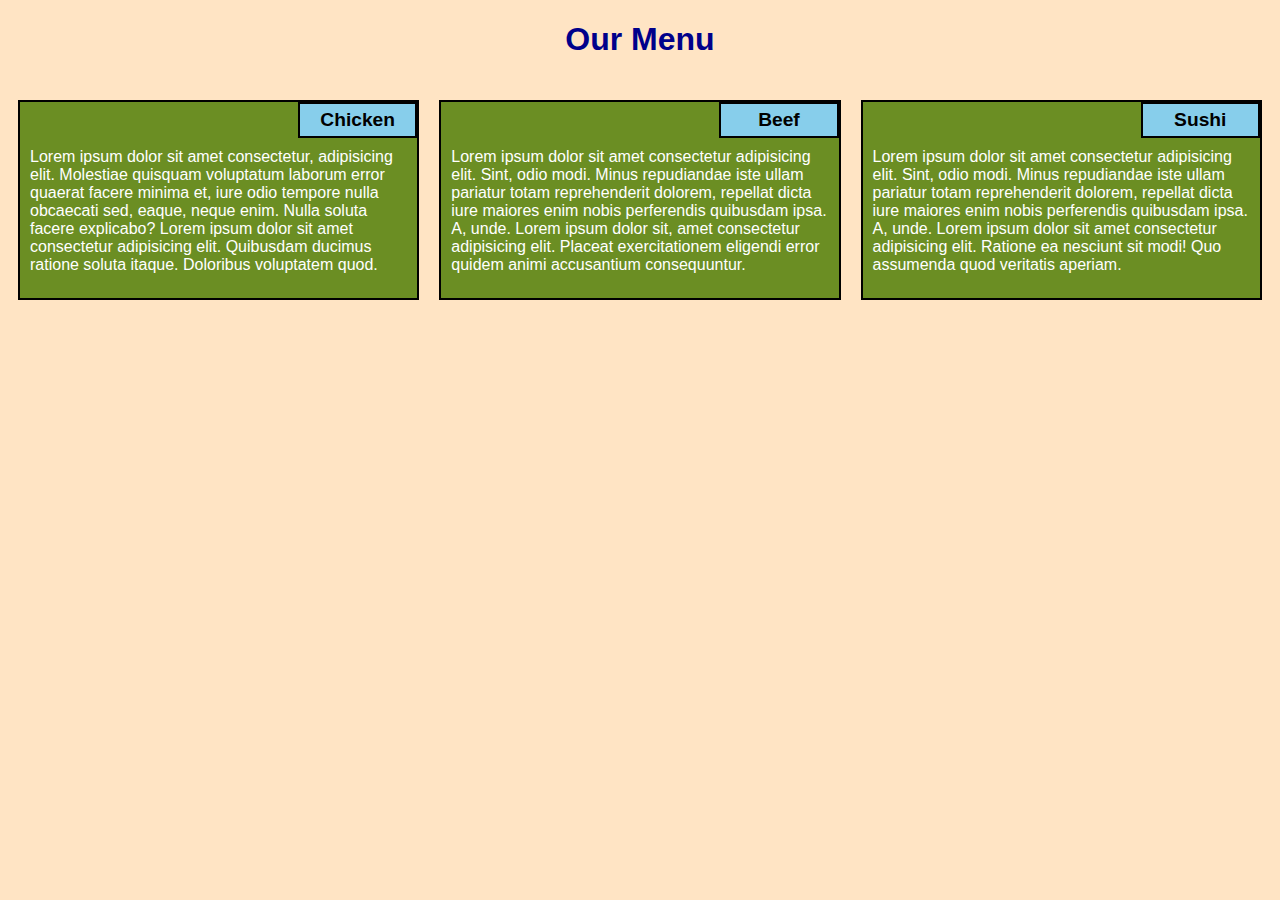
<file: Module2 Solution/index.html>
<!DOCTYPE html>
<html lang="en">
<head>
    <meta charset="UTF-8">
    <meta http-equiv="X-UA-Compatible" content="IE=edge">
    <meta name="viewport" content="width=device-width, initial-scale=1.0">
    <link rel="stylesheet" href="style.css">
    <title>Module 2 Solution</title>
</head>
<body>
        <h1>Our Menu</h1>
        <div class="row">
             <div class="container col-lg-4 col-md-6 col-sm-12 ">      
                <section>
                    <div id="Chicken">
                        Chicken
                    </div>
                    <p>
                        Lorem ipsum dolor sit amet consectetur, adipisicing elit. Molestiae quisquam voluptatum laborum error quaerat facere minima et, iure odio tempore nulla obcaecati sed, eaque, neque enim. Nulla soluta facere explicabo? Lorem ipsum dolor sit amet consectetur adipisicing elit. Quibusdam ducimus ratione soluta itaque. Doloribus voluptatem quod.
                    </p>
                </section>
            </div>
            <div class="container col-lg-4 col-md-6 col-sm-12 ">
                <section>
                    <div id="Beef">
                        Beef
                    </div>
                    <p>
                        Lorem ipsum dolor sit amet consectetur adipisicing elit. Sint, odio modi. Minus repudiandae iste ullam pariatur totam reprehenderit dolorem, repellat dicta iure maiores enim nobis perferendis quibusdam ipsa. A, unde. Lorem ipsum dolor sit, amet consectetur adipisicing elit. Placeat exercitationem eligendi error quidem animi accusantium consequuntur.
                    </p>
                </section>

            </div>
            <div class="container col-lg-4 col-md-12 col-sm-12 ">
                <section>
                    <div id="Sushi">
                        Sushi
                    </div>
                    <p>
                        Lorem ipsum dolor sit amet consectetur adipisicing elit. Sint, odio modi. Minus repudiandae iste ullam pariatur totam reprehenderit dolorem, repellat dicta iure maiores enim nobis perferendis quibusdam ipsa. A, unde. Lorem ipsum dolor sit amet consectetur adipisicing elit. Ratione ea nesciunt sit modi! Quo assumenda quod veritatis aperiam.
                    </p>
                </section>

            </div>

        </div>
    
</body>
</html>
</file>
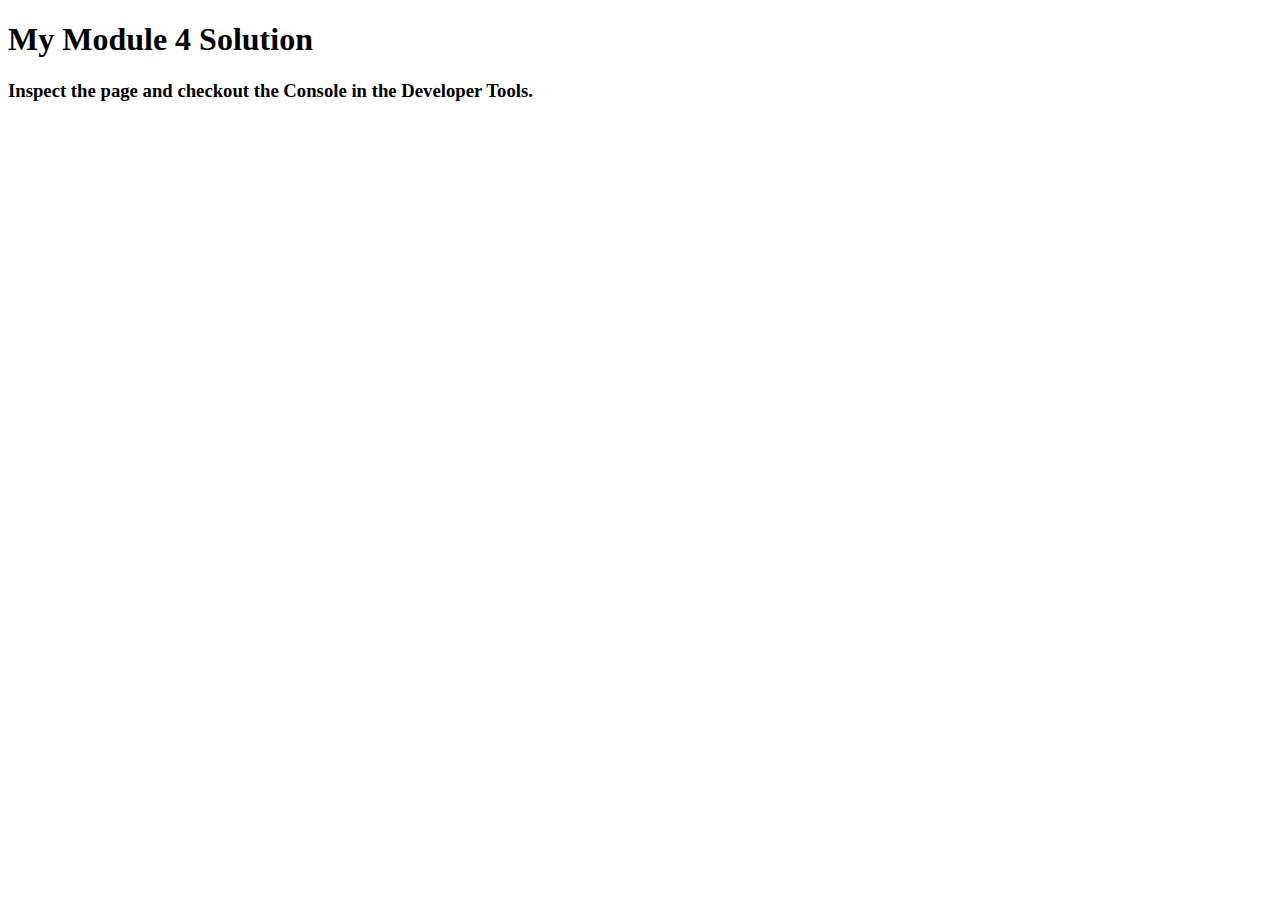
<file: Module4 Solution/index.html>
<!DOCTYPE html>
<html>
<head>
  <meta charset="utf-8">
  <title>Module 4 Solution</title>
  <script>
    var names = []; // DO NOT REMOVE
  </script>
  <script src="SpeakHello.js"></script>
  <script src="SpeakGoodBye.js"></script>
  <script src="script.js"></script>
</head>
<body>
  <h1>My Module 4 Solution</h1>
  <h3>Inspect the page and checkout the Console in the Developer Tools.</h3>
</body>
</html>
</file>
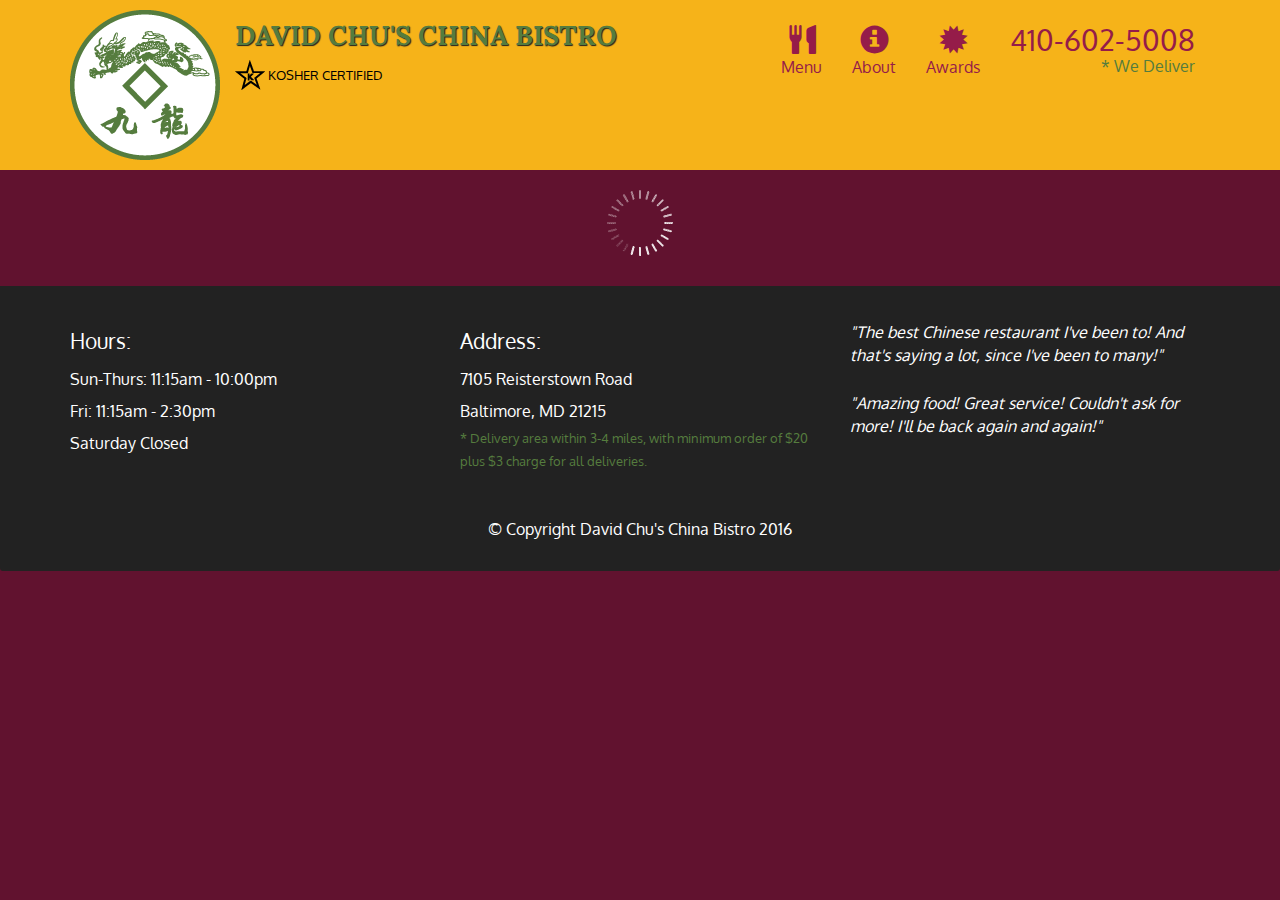
<file: Module5 Solution/index.html>
<!doctype html>
<html lang="en">
  <head>
    <meta charset="utf-8">
    <meta http-equiv="X-UA-Compatible" content="IE=edge">
    <meta name="viewport" content="width=device-width, initial-scale=1">
    <title>David Chu's China Bistro</title>
    <link rel="stylesheet" href="css/bootstrap.min.css">
    <link rel="stylesheet" href="css/styles.css">
    <link href='https://fonts.googleapis.com/css?family=Oxygen:400,300,700' rel='stylesheet' type='text/css'>
    <link href='https://fonts.googleapis.com/css?family=Lora' rel='stylesheet' type='text/css'>
  </head>
<body>
  <header>
    <nav id="header-nav" class="navbar navbar-default">
      <div class="container">
        <div class="navbar-header">
          <a href="index.html" class="pull-left visible-md visible-lg">
            <div id="logo-img" alt="Logo image"></div>
          </a>

          <div class="navbar-brand">
            <a href="index.html"><h1>David Chu's China Bistro</h1></a>
            <p>
              <img src="images/star-k-logo.png" alt="Kosher certification">
              <span>Kosher Certified</span>
            </p>
          </div>

          <button id="navbarToggle" type="button" class="navbar-toggle collapsed" data-toggle="collapse" data-target="#collapsable-nav" aria-expanded="false">
            <span class="sr-only">Toggle navigation</span>
            <span class="icon-bar"></span>
            <span class="icon-bar"></span>
            <span class="icon-bar"></span>
          </button>
        </div>
        
        <div id="collapsable-nav" class="collapse navbar-collapse">
           <ul id="nav-list" class="nav navbar-nav navbar-right">
            <li id="navHomeButton" class="visible-xs active">
              <a href="index.html">
                <span class="glyphicon glyphicon-home"></span> Home</a>
            </li>
            <li id="navMenuButton">
              <a href="#" onclick="$dc.loadMenuCategories();">
                <span class="glyphicon glyphicon-cutlery"></span><br class="hidden-xs"> Menu</a>
            </li>
            <li>
              <a href="#">
                <span class="glyphicon glyphicon-info-sign"></span><br class="hidden-xs"> About</a>
            </li>
            <li>
              <a href="#">
                <span class="glyphicon glyphicon-certificate"></span><br class="hidden-xs"> Awards</a>
            </li>
            <li id="phone" class="hidden-xs">
              <a href="tel:410-602-5008">
                <span>410-602-5008</span></a><div>* We Deliver</div>
            </li>
          </ul><!-- #nav-list -->
        </div><!-- .collapse .navbar-collapse -->
      </div><!-- .container -->
    </nav><!-- #header-nav -->
  </header>

  <div id="call-btn" class="visible-xs">
    <a class="btn" href="tel:410-602-5008">
    <span class="glyphicon glyphicon-earphone"></span>
    410-602-5008
    </a>
  </div>
  <div id="xs-deliver" class="text-center visible-xs">* We Deliver</div>

  <div id="main-content" class="container"></div>

  <footer class="panel-footer">
    <div class="container">
      <div class="row">
        <section id="hours" class="col-sm-4">
          <span>Hours:</span><br>
          Sun-Thurs: 11:15am - 10:00pm<br>
          Fri: 11:15am - 2:30pm<br>
          Saturday Closed
          <hr class="visible-xs">
        </section>
        <section id="address" class="col-sm-4">
          <span>Address:</span><br>
          7105 Reisterstown Road<br>
          Baltimore, MD 21215
          <p>* Delivery area within 3-4 miles, with minimum order of $20 plus $3 charge for all deliveries.</p>
          <hr class="visible-xs">
        </section>
        <section id="testimonials" class="col-sm-4">
          <p>"The best Chinese restaurant I've been to! And that's saying a lot, since I've been to many!"</p>
          <p>"Amazing food! Great service! Couldn't ask for more! I'll be back again and again!"</p>
        </section>
      </div>
      <div class="text-center">&copy; Copyright David Chu's China Bistro 2016</div>
    </div>
  </footer>

  <!-- jQuery (Bootstrap JS plugins depend on it) -->
  <script src="js/jquery-2.1.4.min.js"></script>
  <script src="js/bootstrap.min.js"></script>
  <script src="js/ajax-utils.js"></script>
  <script src="js/script.js"></script>
</body>
</html>
</file>
<file: Module2 Solution/style.css>
body {
    background-color: bisque;
}
/*Specifyig properties on the H1 Tag.*/
h1 {
    font-family: -apple-system, BlinkMacSystemFont, 'Segoe UI', Roboto, Oxygen, Ubuntu, Cantarell, 'Open Sans', 'Helvetica Neue', sans-serif;
    text-align: center;
    color: darkblue;
    
}
* { 
    box-sizing:border-box;
}
p {
    padding : 10px;
    margin: 0;
    color: white;
}
section {
    border: 2px solid black;
    background-color: olivedrab;
    width: 100%;
    height: 200px;
    font-family: Helvetica;
    color: black;
    position: relative;
    overflow: auto;
}
#Chicken {
    border: 2px solid black;
    text-align: center;
    width: 30%;
    margin-left: 70%;
    font-family: Georgia, sans-serif;
    font-weight: bold;
    font-size: 120%;
    margin-bottom: 0;
    margin-top: 0;
    padding: 5px;
    background-color: skyblue

}
#Beef {
    border: 2px solid black;
    text-align: center;
    width: 30%;
    margin-left: 70%;
    font-family: Georgia, sans-serif;
    font-weight: bold;
    font-size: 120%;
    margin-bottom: 0;
    margin-top: 0;
    padding: 5px;
    background-color: skyblue

}
#Sushi {
    border: 2px solid black;
    text-align: center;
    width: 30%;
    margin-left: 70%;
    font-family: Georgia, sans-serif;
    font-weight: bold;
    font-size: 120%;
    margin-bottom: 0;
    margin-top: 0;
    padding: 5px;
    background-color: skyblue

}
.row {
    width: 100%;
}

.container {
	border: none;
	margin-left: auto;
	margin-right: auto;
	margin-top: 10px;
	margin-bottom: 10px;
	padding: 10px;
}

/*Tablet devices*/
@media (min-width: 768px) and (max-width: 991px) {
    .col-md-1, .col-md-2, .col-md-3, .col-md-4, .col-md-5, .col-md-6, .col-md-7, .col-md-8, .col-md-9, .col-md-10, .col-md-11, .col-md-12 {
      float: left;
    }
  
    .col-md-1 {
      width: 8.33%;
    }
    .col-md-2 {
      width: 16.66%;
    }
    .col-md-3 {
      width: 25%;
    }
    .col-md-4 {
      width: 33.33%;
    }
    .col-md-5 {
      width: 41.66%;
    }
    .col-md-6 {
      width: 50%;
    }
    .col-md-7 {
      width: 58.33%;
    }
    .col-md-8 {
      width: 66.66%;
    }
    .col-md-9 {
      width: 74.99%;
    }
    .col-md-10 {
      width: 83.33%;
    }
    .col-md-11 {
      width: 91.66%;
    }
    .col-md-12 {
      width: 100%;
    }
  }
  
  /* Mobile devices */
  
  @media (max-width: 768px) {
    .col-sm-1, .col-sm-2, .col-sm-3, .col-sm-4, .col-sm-5, .col-sm-6, .col-sm-7, .col-sm-8, .col-sm-9, .col-sm-10, .col-sm-11, .col-sm-12 {
       float: left;
    }
  
    .col-sm-1 {
      width: 8.33%;
    }
    .col-sm-2 {
      width: 16.66%;
    }
    .col-sm-3 {
      width: 25%;
    }
    .col-sm-4 {
      width: 33.33%;
    }
    .col-sm-5 {
      width: 41.66%;
    }
    .col-sm-6 {
      width: 50%;
    }
    .col-sm-7 {
      width: 58.33%;
    }
    .col-sm-8 {
      width: 66.66%;
    }
    .col-sm-9 {
      width: 74.99%;
    }
    .col-sm-10 {
      width: 83.33%;
    }
    .col-sm-11 {
      width: 91.66%;
    }
    .col-sm-12 {
      width: 100%;
    }
  }

  /* Desktop Systems */

@media (min-width: 992px) {
    .col-lg-1, .col-lg-2, .col-lg-3, .col-lg-4, .col-lg-5, .col-lg-6, .col-lg-7, .col-lg-8, .col-lg-9, .col-lg-10, .col-lg-11, .col-lg-12 {
      float: left;
    }
  
    .col-lg-1 {
      width: 8.33%;
    }
    .col-lg-2 {
      width: 16.66%;
    }
    .col-lg-3 {
      width: 25%;
    }
    .col-lg-4 {
      width: 33.33%;
    }
    .col-lg-5 {
      width: 41.66%;
    }
    .col-lg-6 {
      width: 50%;
    }
    .col-lg-7 {
      width: 58.33%;
    }
    .col-lg-8 {
      width: 66.66%;
    }
    .col-lg-9 {
      width: 74.99%;
    }
    .col-lg-10 {
      width: 83.33%;
    }
    .col-lg-11 {
      width: 91.66%;
    }
    .col-lg-12 {
      width: 100%;
    }
  
  }
</file>
<file: Module5 Solution/css/styles.css>
body {
  font-size: 16px;
  color: #fff;
  background-color: #61122f;
  font-family: 'Oxygen', sans-serif;
}

/** HEADER **/
#header-nav {
  background-color: #f6b319;
  border-radius: 0;
  border: 0;
}

#logo-img {
  background: url('../images/restaurant-logo_large.png') no-repeat;
  width: 150px;
  height: 150px;
  margin: 10px 15px 10px 0;
}

.navbar-brand {
  padding-top: 25px;
}
.navbar-brand h1 { /* Restaurant name */
  font-family: 'Lora', serif;
  color: #557c3e;
  font-size: 1.5em;
  text-transform: uppercase;
  font-weight: bold;
  text-shadow: 1px 1px 1px #222;
  margin-top: 0;
  margin-bottom: 0;
  line-height: .75;
}
.navbar-brand a:hover, .navbar-brand a:focus {
  text-decoration: none;
}
.navbar-brand p { /* Kosher cert */
  color: #000;
  text-transform: uppercase;
  font-size: .7em;
  margin-top: 15px;
}
.navbar-brand p span { /* Star-K */
  vertical-align: middle;
}

#nav-list {
  margin-top: 10px;
}
#nav-list a {
  color: #951C49;
  text-align: center;
}
#nav-list a:hover {
  background: #E7E7E7;
}
#nav-list a span {
  font-size: 1.8em;
}

#phone {
  margin-top: 5px;
}
#phone a { /* Phone number */
  text-align: right;
  padding-bottom: 0;
}
#phone div { /* We Deliver */
  color: #557c3e;
  text-align: right;
  padding-right: 15px;
}

.navbar-header button.navbar-toggle, .navbar-header .icon-bar {
  border: 1px solid #61122f;
}
.navbar-header button.navbar-toggle {
  clear: both;
  margin-top: -30px;
}
/* END HEADER */

/* FOOTER */
.panel-footer {
  margin-top: 30px;
  padding-top: 35px;
  padding-bottom: 30px;
  background-color: #222;
  border-top: 0;
}
.panel-footer div.row {
  margin-bottom: 35px;
}
#hours, #address {
  line-height: 2;
}
#hours > span, #address > span {
  font-size: 1.3em;
}
#address p {
  color: #557c3e;
  font-size: .8em;
  line-height: 1.8;
}
#testimonials {
  font-style: italic;
}
#testimonials p:nth-child(2) {
  margin-top: 25px;
}
/* END FOOTER */



/* HOME PAGE */
.container .jumbotron {
  box-shadow: 0 0 50px #3F0C1F;
  border: 2px solid #3F0C1F;
}

#menu-tile, #specials-tile, #map-tile {
  height: 250px;
  width: 100%;
  margin-bottom: 15px;
  position: relative;
  border: 2px solid #3F0C1F;
  overflow: hidden;
}
#menu-tile:hover, #specials-tile:hover, #map-tile:hover {
  box-shadow: 0 1px 5px 1px #cccccc;
}
#menu-tile {
  background: url('../images/menu-tile.jpg') no-repeat;
  background-position: center;
}
#specials-tile {
  background: url('../images/specials-tile.jpg') no-repeat;
  background-position: center;
}
#menu-tile span, #specials-tile span, #map-tile span {
  position: absolute;
  bottom: 0;
  right: 0;
  width: 100%;
  text-align: center;
  font-size: 1.6em;
  text-transform: uppercase;
  background-color: #000;
  color: #fff;
  opacity: .8;
}
/* END HOME PAGE */

/* MENU CATEGORIES PAGE */
.category-tile { 
  position: relative;
  border: 2px solid #3F0C1F;
  overflow: hidden;
  width: 200px;
  height: 200px;
  margin: 0 auto 15px;
}
.category-tile span {
  position: absolute;
  bottom: 0;
  right: 0;
  width: 100%;
  text-align: center;
  font-size: 1.2em;
  text-transform: uppercase;
  background-color: #000;
  color: #fff;
  opacity: .8;
}
.category-tile:hover {
  box-shadow: 0 1px 5px 1px #cccccc;
}

#menu-categories-title + div {
  margin-bottom: 50px;
}
/* END MENU CATEGORIES PAGE */

/* SINGLE CATEGORY PAGE */
.menu-item-tile {
  margin-bottom: 25px;
}
.menu-item-tile hr {
  width: 80%;
}
.menu-item-tile .menu-item-price {
  font-size: 1.1em;
  text-align: right;
  margin-top: -15px;
  margin-right: -15px;
}
.menu-item-tile .menu-item-price span {
  font-size: .6em;
}
.menu-item-photo {
  position: relative;
  border: 2px solid #3F0C1F; 
  overflow: hidden;
  padding: 0;
  margin-right: -15px;
  margin-left: auto;
  margin-bottom: 20px;
  max-width: 250px;
}
.menu-item-photo div {
  position: absolute;
  bottom: 0;
  right: 0;
  width: 80px;
  background-color: #557c3e;
  text-align: center;
}
.menu-item-description {
  padding-right: 30px;
}
h3.menu-item-title {
  margin: 0 0 10px;
}
.menu-item-details {
  font-size: .9em;
  font-style: italic;
}
/* END SINGLE CATEGORY PAGE */


/********** Large devices only **********/
@media (min-width: 1200px) {
  .container .jumbotron {
    background: url('../images/jumbotron_1200.jpg') no-repeat;
    height: 675px;
  }
}

/********** Medium devices only **********/
@media (min-width: 992px) and (max-width: 1199px) {
  /* Header */
  #logo-img {
    background: url('../images/restaurant-logo_medium.png') no-repeat;
    width: 100px;
    height: 100px;
    margin: 5px 5px 5px 0;
  }
  /* End Header */

  /* Home Page */
  .container .jumbotron {
    background: url('../images/jumbotron_992.jpg') no-repeat;
    height: 558px;
  }
  /* End Home Page */
}

/********** Small devices only **********/
@media (min-width: 768px) and (max-width: 991px) {
  /* Home Page */
  .container .jumbotron {
    background: url('../images/jumbotron_768.jpg') no-repeat;
    height: 432px;
  }
  /* End Home Page */
}

/********** Extra small devices only **********/
@media (max-width: 767px) {
  /* Header */
  .navbar-brand {
    padding-top: 10px;
    height: 80px;
  }
  .navbar-brand h1 { /* Restaurant name */
    padding-top: 10px;
    font-size: 5vw; /* 1vw = 1% of viewport width */
  }
  .navbar-brand p { /* Kosher cert */
    font-size: .6em;
    margin-top: 12px;
  }
  .navbar-brand p img { /* Star-K */
    height: 20px;
  }

  #collapsable-nav a { /* Collapsed nav menu text */
    font-size: 1.2em;
  }
  #collapsable-nav a span { /* Collapsed nav menu glyph */
    font-size: 1em;
    margin-right: 5px;
  }

  #call-btn > a {
    font-size: 1.5em;
    display: block;
    margin: 0 20px;
    padding: 10px;
    border: 2px solid #fff;
    background-color: #f6b319;
    color: #951c49;
  }
  #xs-deliver {
    margin-top: 5px;
    font-size: .7em;
    letter-spacing: .1em;
    text-transform: uppercase;
  }
  /* End Header */

  /* Footer */
  .panel-footer section {
    margin-bottom: 30px;
    text-align: center;
  }
  .panel-footer section:nth-child(3) {
    margin-bottom: 0; /* margin already exists on the whole row */
  }
  .panel-footer section hr {
    width: 50%;
  }
  /* End Footer */

  /* Home Page */
  .container .jumbotron {
    margin-top: 30px;
    padding: 0;
  }
  #menu-tile, #specials-tile {
    width: 360px;
    margin: 0 auto 15px;
  }

  .menu-item-photo {
    margin-right: auto;
  }
  .menu-item-tile .menu-item-price {
    text-align: center;
  }
  .menu-item-description {
    text-align: center;;
  }
}


/********** Super extra small devices Only :-) (e.g., iPhone 4) **********/
@media (max-width: 479px) {
  /* Header */
  .navbar-brand h1 { /* Restaurant name */
    padding-top: 5px;
    font-size: 6vw;
  }
  /* End Header */
  
  /* Home page */
  #menu-tile, #specials-tile {
    width: 280px;
    margin: 0 auto 15px;
  }

  .col-xxs-12 {
    position: relative;
    min-height: 1px;
    padding-right: 15px;
    padding-left: 15px;
    float: left;
    width: 100%;
  }
}
</file>
